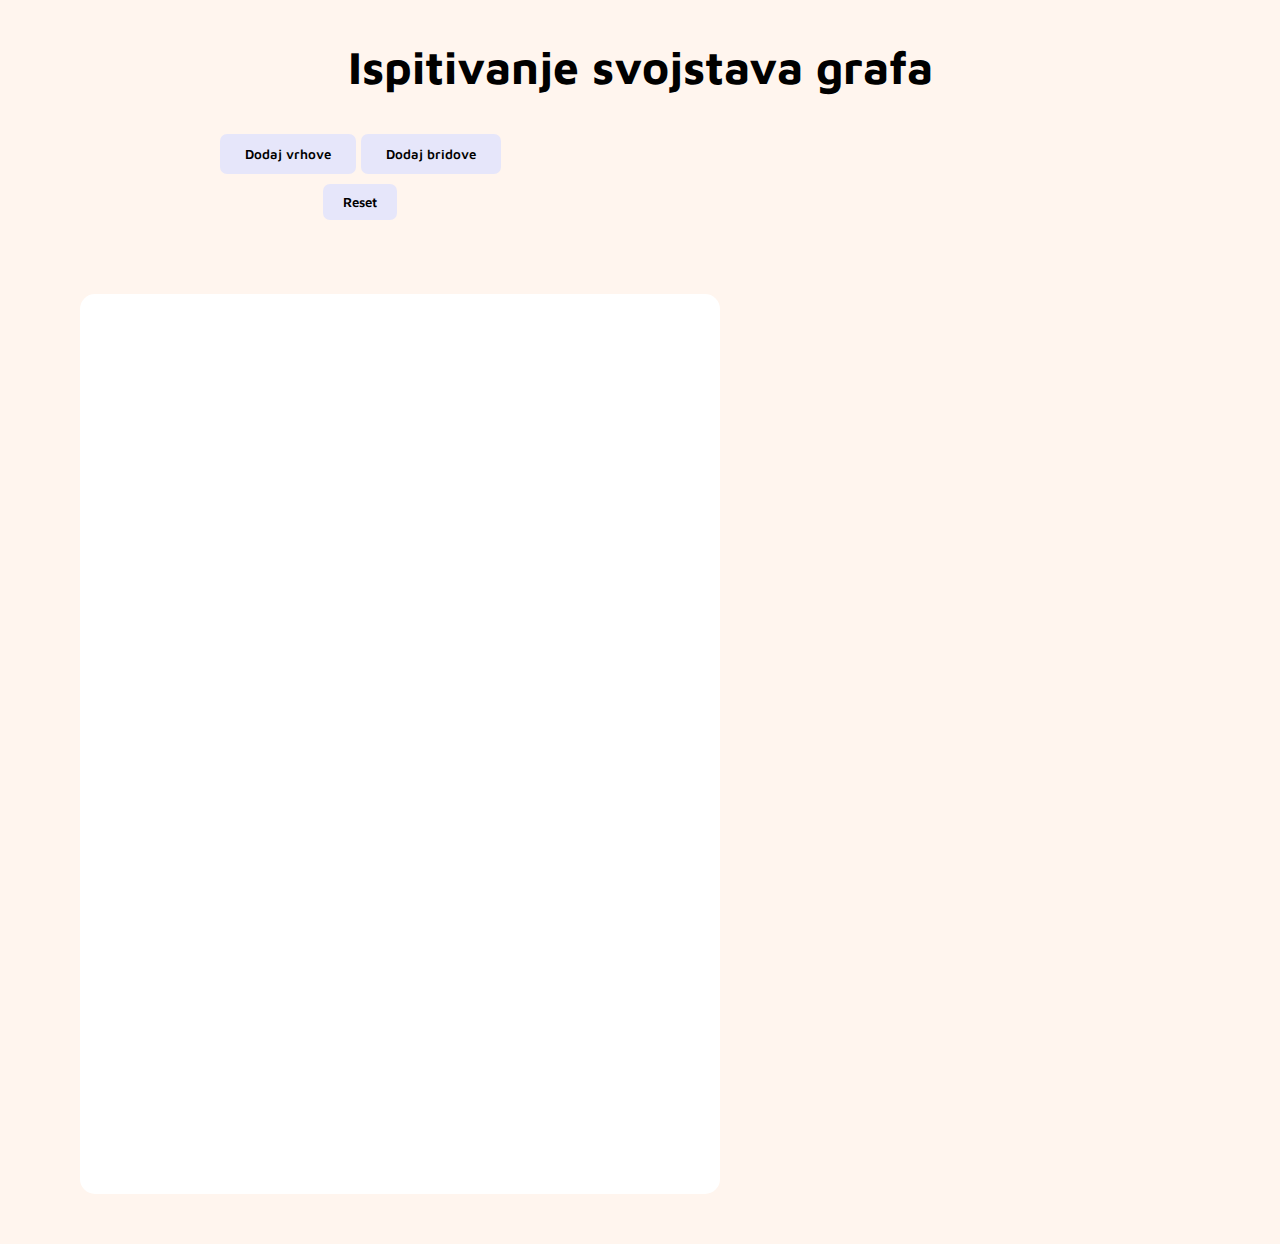
<file: public/index.html>
<!DOCTYPE html>
<html lang="en">
<head>
    <meta charset="UTF-8">
    <meta http-equiv="X-UA-Compatible" content="IE=edge">
    <meta name="viewport" content="width=device-width, initial-scale=1.0">
    <title>Projekt_R</title>
    <link rel="stylesheet" href="styles.css">
    <script src="fabric.js"></script>
    <link rel="preconnect" href="https://fonts.googleapis.com">
    <link rel="preconnect" href="https://fonts.gstatic.com" crossorigin>
    <link href="https://fonts.googleapis.com/css2?family=Maven+Pro&display=swap" rel="stylesheet">  
</head>
<body>
    <div class="header">
        <h1>Ispitivanje svojstava grafa</h1>
    </div>    
     
    <div class="grid-container">
        <div class="grid_item_2">            
            <div class="canvas"> 
                <div class="botuni">
                    <button class= "myButton" name="adding-vertex" onclick="activateAddingVertex()", 
                        style="color: black; font-family: 'Maven Pro', sans-serif;
                        font-weight:600; cursor: pointer; padding: 12px 25px;">Dodaj vrhove</button>
                    <button class= "myButton" name="adding-edge" onclick="uploadTable()",
                        style="color: black; font-family: 'Maven Pro', sans-serif;
                        font-weight:600; cursor: pointer; padding: 12px 25px;">Dodaj bridove</button>
                </div>
                <div class="brisi">
                    <button class= "delButton" name="reset" onclick="resetProgram()",
                    style="color: black; font-family: 'Maven Pro', sans-serif;
                    font-weight:600; cursor: pointer; padding: 10px 20px;">Reset</button>
                </div> 
                <canvas id="canvas"></canvas>
            </div>           
        </div>
        <div class="grid_item_1">       
            <div class="matrix">
                <div id="matrix"></div>
            </div>
            <div class="result">        
                <div id="a"></div>
            </div>
        <div id="display"></div>
        </div>        
    </div>
    
    <script src="script.js"></script>
    <script src="adjacencyMatrix.js"></script>
    <script src="checkSimple.js"></script>
    <script src="checkConnected.js"></script>
    <script src="checkEuler.js"></script>
    <script src="checkHamilton.js"></script>
    <script src="checkBridge.js"></script>
    <script src="checkChromIndex.js"></script>
    <script src="checkChromNum.js"></script>
 
</body>
</html>
</file>
<file: public/styles.css>
*{
  box-sizing: border-box;
  -moz-box-sizing:border-box ;
  margin: 0;
  padding: 0;
  font-family: 'Maven Pro', sans-serif; 
}

.grid-container {
  display: grid;    
  grid-template-columns: 1fr 1fr;    
  background: seashell;  
}

.grid_item_1 {
  grid-column-start: 2;
  grid-column-end: 3;
  text-align: center;
  background: seashell;
}

.grid_item_2 {   
  grid-column-start: 1;
  grid-column-end: 2;   
  text-align: center;
  background: seashell;    
}

.canvas {
    position: relative;
    background: seashell;   
    padding-bottom: 50px;
    display: grid;
    grid-template-rows: 1fr 1fr; 
    row-gap: 10px;   
}

.botuni {
    position: relative;  
}

.brisi {
    position: relative;  
}

.canvas-container {
    width: 50%;
    background: white;  
    margin-left: 80px;
    margin-top: 60px;
    border-radius: 15px;
    border: none;
}

.locked {
    pointer-events: none;
}

.matrix {
    position: top;
    font-size: 18px;
}

.result {
    position: top;
    font-size: 20px;
}    

.header {
    padding: 40px;
    text-align: center;
    background: seashell;
    color: rgb(0, 0, 0);
    font-size: 23px;
}

.myButton {
  background-color: lavender;
  color: #fff; 
  transition: background-color 0.3s ease; 
  border: none;
  border-radius: 7px;
}

.myButton:hover {
  background-color: coral; 
}
  
.delButton {
  background-color: lavender;
  color: #fff; 
  transition: background-color 0.3s ease; 
  border: none;
  border-radius: 7px;
}

.delButton:hover {
    background-color: coral;
}

input {
  border: none;
  border-bottom: 1px solid #ccc;
  border-left: 1px solid #ccc;
  outline: none;
  box-shadow: 0 1px 0 0 #ccc;
  transition: border-bottom 0.3s ease, box-shadow 0.3s ease;
  font-family: 'Maven Pro', sans-serif;
  transform: scale(1.5);
  margin-right: 10px;
  margin-bottom: 10px;
  margin-left: 10px;
  margin-top: 10px;
}

input:hover {
    background-color: lavender;
}
</file>
